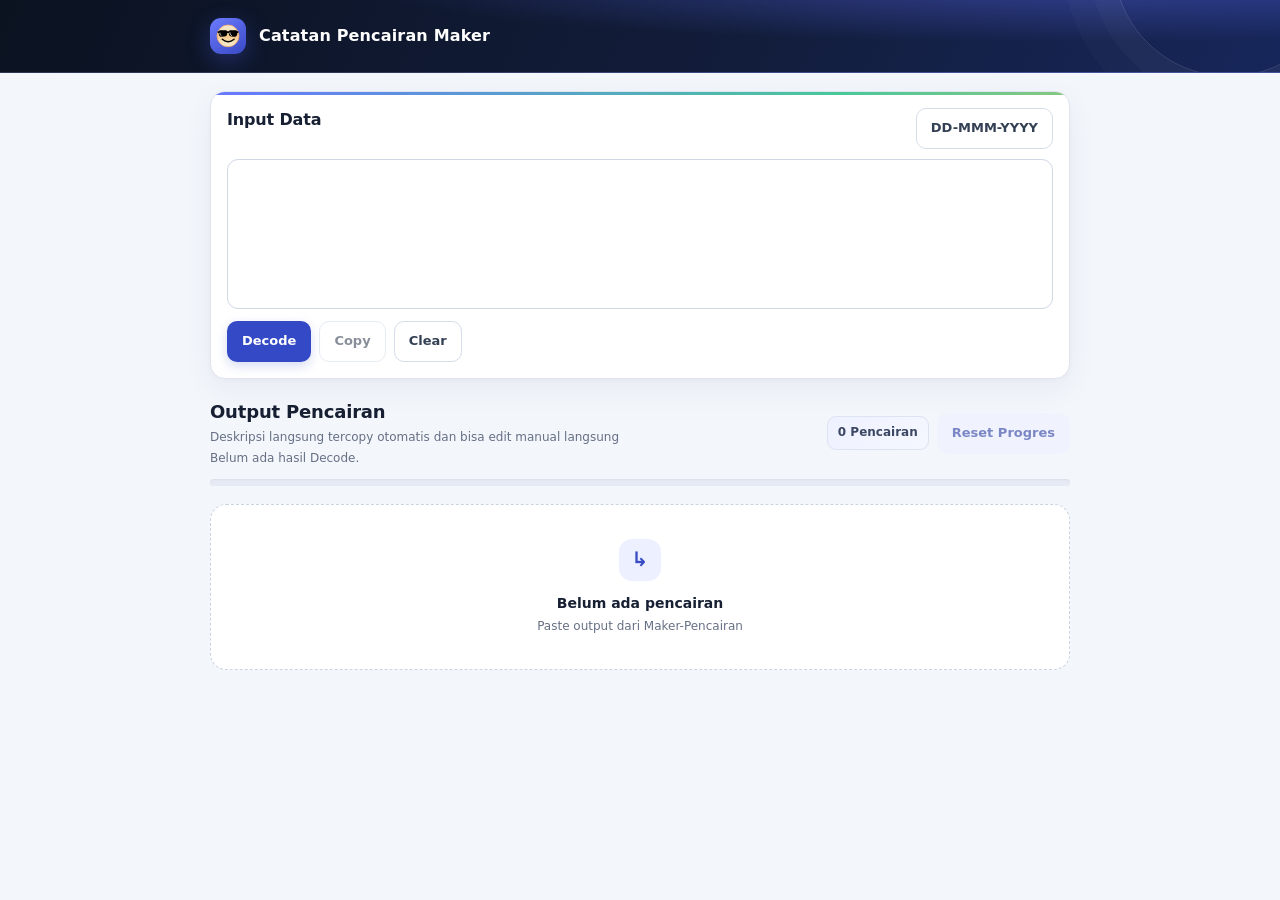
<file: index.html>
<!doctype html>
<html lang="id">
<head>
  <meta charset="UTF-8">
  <meta name="viewport" content="width=device-width, initial-scale=1.0">
  <meta name="theme-color" content="#0b1220">
  <link rel="icon" type="image/svg+xml" href="./fav.svg">
  <link rel="icon" type="image/png" href="./fav.png" sizes="200x200">
  <link rel="apple-touch-icon" href="./fav.png">
  <title>Catatan Pencairan Maker</title>
  <style>
    :root {
      color-scheme: light;
      --page: #f3f6fb;
      --surface: #ffffff;
      --text: #172033;
      --muted: #667085;
      --line: #dfe5ef;
      --brand: #3449c5;
      --brand-dark: #26389f;
      --brand-soft: #eef1ff;
      --green: #137a4b;
      --green-soft: #e8f8ef;
      --amber: #9a5b05;
      --amber-soft: #fff5df;
      --red: #b42318;
      --red-soft: #fff0ef;
      --shadow: 0 12px 35px rgba(22, 34, 66, .07);
    }
    * { box-sizing: border-box; }
    body {
      margin: 0;
      background: var(--page);
      color: var(--text);
      font-family: Inter, ui-sans-serif, system-ui, -apple-system, BlinkMacSystemFont, "Segoe UI", sans-serif;
      line-height: 1.45;
    }
    button, textarea, input { font: inherit; }
    button { cursor: pointer; }
    button:disabled, input:disabled, textarea:disabled { cursor: not-allowed; opacity: .58; }
    .topbar {
      background: #0b1220;
      color: #fff;
      padding: 18px 22px;
      border-bottom: 1px solid #25314a;
    }
    .topbar-inner, main { width: min(100% - 28px, 860px); margin: 0 auto; }
    .brand { display:flex; align-items:center; gap:12px; font-weight:800; letter-spacing:.01em; }
    .brand-mark {
      display:grid; place-items:center; width:36px; height:36px; flex:0 0 36px; overflow:hidden; border-radius:11px;
      color:#fff; background:#485bdd; font-size:17px;
    }
    .brand-mark img { display:block; width:34px; height:34px; object-fit:contain; }
    .brand small { display:block; color:#aeb9d0; font-size:12px; font-weight:500; letter-spacing:.03em; margin-top:1px; }
    main { padding: 18px 0 36px; }
    .panel {
      background:var(--surface); border:1px solid var(--line); border-radius:18px;
      padding:20px; box-shadow:var(--shadow); margin-bottom:20px;
    }
    .panel-heading { display:flex; align-items:flex-start; justify-content:space-between; gap:12px; margin-bottom:13px; }
    h2 { margin:0; font-size:16px; letter-spacing:-.01em; }
    .subcopy { margin:4px 0 0; color:var(--muted); font-size:12px; }
    .local-pill {
      flex:0 0 auto; display:inline-flex; align-items:center; gap:6px; background:#f0f3f8;
      border:1px solid #e0e5ed; padding:6px 9px; border-radius:999px; color:#566176;
      font-size:11px; font-weight:750;
    }
    .local-pill:before { content:""; width:7px; height:7px; border-radius:50%; background:#718096; }
    textarea, input[type="text"] {
      display:block; width:100%; border:1px solid #cfd7e5; border-radius:11px; background:#fff;
      color:var(--text); padding:12px 13px; outline:none; transition:border-color .15s, box-shadow .15s;
    }
    textarea:focus, input[type="text"]:focus { border-color:#6c7bea; box-shadow:0 0 0 3px rgba(72,91,221,.13); }
    #sourceInput { min-height:184px; resize:vertical; font: 12px/1.65 ui-monospace, SFMono-Regular, Menlo, Consolas, monospace; }
    .input-tools { display:flex; align-items:center; justify-content:space-between; gap:12px; flex-wrap:wrap; margin-top:12px; }
    .button-row { display:flex; gap:8px; flex-wrap:wrap; }
    .btn {
      display:inline-flex; align-items:center; justify-content:center; gap:7px; border-radius:10px;
      padding:10px 14px; border:1px solid transparent; font-size:13px; font-weight:800; transition:background .15s, border-color .15s;
    }
    .btn-primary { background:var(--brand); color:#fff; }
    .btn-primary:hover:not(:disabled) { background:var(--brand-dark); }
    .btn-secondary { background:#fff; border-color:#d5dcea; color:#344054; }
    .btn-secondary:hover:not(:disabled) { background:#f8faff; border-color:#aeb8cc; }
    .btn-quiet { background:var(--brand-soft); color:var(--brand-dark); }
    .tiny-note { color:var(--muted); font-size:11px; }
    .notice {
      display:flex; align-items:flex-start; gap:9px; padding:11px 12px; border-radius:11px;
      margin-top:13px; font-size:12px; border:1px solid transparent;
    }
    .notice.info { background:#f1f5ff; color:#3445a3; border-color:#dbe2ff; }
    .notice.warning { background:var(--amber-soft); color:#7a4a08; border-color:#f6dfaa; }
    .notice[hidden] { display:none; }
    .stats { display:flex; align-items:center; justify-content:space-between; gap:12px; flex-wrap:wrap; margin:24px 0 13px; }
    .stats h2 { font-size:18px; }
    .stats p { color:var(--muted); font-size:12px; margin:4px 0 0; }
    .stats-actions { display:flex; align-items:center; gap:8px; flex-wrap:wrap; }
    .counter { background:#e9edf6; color:#3c4863; border-radius:9px; padding:7px 10px; font-size:12px; font-weight:800; }
    .progress-shell { height:6px; border-radius:999px; background:#e4e9f2; overflow:hidden; margin-bottom:18px; }
    .progress-bar { height:100%; width:0; background:#21a366; transition:width .2s; }
    .cards { display:flex; flex-direction:column; gap:13px; }
    .payment-card {
      background:#fff; border:1px solid var(--line); border-radius:16px; padding:17px;
      box-shadow:0 4px 14px rgba(22,34,66,.035); transition:border-color .15s, background .15s, opacity .15s;
    }
    .payment-card.is-done { border-color:#166534; background:#14532d; color:#f0fdf4; }
    .payment-card.is-done .number { background:#166534; color:#f0fdf4; }
    .payment-card.is-done .card-context { color:#d1fae5; }
    .payment-card.is-done .field-label { color:#d1fae5; }
    .payment-card.is-done .completed-note { color:#bbf7d0; }
    .payment-card.is-done .completion-row { border-top-color:#2f6b45; }
    .payment-card.is-secondary-bank:not(.is-done) { border:2px solid #3b82f6; box-shadow:0 0 0 1px rgba(59,130,246,.14); }
    .payment-card.is-secondary-bank:not(.is-done):hover { border-color:#2563eb; }
    .card-top { display:flex; align-items:flex-start; gap:12px; }
    .number {
      display:grid; place-items:center; flex:0 0 39px; height:39px; border-radius:12px;
      background:#edf0ff; color:#3548b7; font-size:13px; font-weight:900;
    }
    .is-done .number { background:var(--green-soft); color:var(--green); }
    .card-head { flex:1; min-width:0; }
    .card-name-row { display:flex; align-items:center; gap:8px; flex-wrap:wrap; }
    .card-category { font-size:15px; font-weight:850; overflow-wrap:anywhere; }
    .kind-pill { font-size:10px; font-weight:850; letter-spacing:.04em; text-transform:uppercase; border-radius:6px; padding:4px 6px; background:#edf0f6; color:#4c5870; }
    .kind-pill.real { background:#fff1d5; color:#8b5200; }
    .card-context { color:var(--muted); font-size:12px; margin-top:4px; overflow-wrap:anywhere; }
    .status-dot { width:9px; height:9px; border-radius:50%; background:#dd9415; justify-self:end; flex:0 0 auto; box-shadow:0 0 0 3px #fff2d4; }
    .status-dot[aria-label="Pencairan Selesai"] { background:#1a985d; box-shadow:0 0 0 3px #dff7e8; }
    .fields { display:grid; grid-template-columns:minmax(0,1fr) minmax(190px,.42fr); gap:12px; margin-top:17px; }
    .field-label { display:block; font-size:11px; font-weight:850; color:#67728a; letter-spacing:.06em; text-transform:uppercase; margin-bottom:6px; }
    .description-input { min-height:76px; resize:vertical; font-size:13px; line-height:1.5; }
    .amount-input { font-size:20px !important; font-weight:850; letter-spacing:.01em; font-variant-numeric:tabular-nums; }
    .field-action { margin-top:7px; width:100%; }
    .btn-copy { border:1px solid #d8def1; color:#394ba9; background:#f7f8ff; }
    .btn-copy:hover:not(:disabled) { background:#edf0ff; border-color:#b7c2f5; }
    .completion-row { display:flex; align-items:center; justify-content:space-between; flex-wrap:wrap; gap:12px; border-top:1px solid #edf0f5; margin-top:15px; padding-top:13px; }
    .check-label { display:flex; align-items:center; gap:9px; cursor:pointer; font-size:12px; font-weight:800; }
    .check-label input { appearance:none; width:19px; height:19px; margin:0; border:1.5px solid #b7c1d2; border-radius:6px; background:#fff; display:grid; place-items:center; flex:0 0 auto; }
    .check-label input:checked { background:#168552; border-color:#168552; }
    .check-label input:checked:after { content:"✓"; color:#fff; font-size:13px; font-weight:900; line-height:1; }
    .completed-note { display:none; color:var(--green); font-size:11px; font-weight:750; }
    .is-done .completed-note { display:block; }
    .real-note { margin-top:13px; background:#fffaed; border:1px solid #f7e5b5; color:#85540c; padding:9px 10px; border-radius:9px; font-size:11px; }
    .empty-state { text-align:center; background:#fff; border:1px dashed #cad3e2; border-radius:16px; padding:34px 18px; }
    .empty-icon { width:42px; height:42px; display:grid; place-items:center; margin:0 auto 12px; border-radius:13px; background:#edf0ff; color:#394cc3; font-size:20px; font-weight:900; }
    .empty-state strong { display:block; font-size:14px; }
    .empty-state p { margin:5px auto 0; max-width:400px; font-size:12px; color:var(--muted); }
    .ignored-panel { margin-top:17px; padding:14px; border:1px solid #f0d79c; border-radius:13px; background:#fffaf0; }
    .ignored-panel h3 { margin:0 0 7px; font-size:12px; color:#89530a; }
    .ignored-panel ul { margin:0; padding-left:20px; color:#785e35; font:11px/1.7 ui-monospace, SFMono-Regular, Menlo, Consolas, monospace; overflow-wrap:anywhere; }
    footer { padding-top:28px; text-align:center; color:#7a8598; font-size:11px; }
    /* Compact click-to-copy layout. */
    .panel { padding:16px; border-radius:15px; }
    .panel-heading { margin-bottom:10px; }
    .payment-card { padding:11px; border-radius:12px; }
    .card-top { display:grid; grid-template-columns:32px minmax(0,1fr) auto; align-items:center; gap:9px; }
    .number { width:32px; height:32px; border-radius:9px; }
    .card-head { text-align:center; }
    .card-name-row { justify-content:center; }
    .card-category { font-size:13px; font-weight:900; text-transform:uppercase; letter-spacing:.025em; text-align:center; }
    .card-context { font-size:10px; margin-top:2px; text-align:center; }
    .card-account-context {
      display:flex; justify-content:center; align-items:center; flex-wrap:wrap; gap:7px;
      margin-top:4px; color:#475467; font-size:12px; font-weight:750;
      font-variant-numeric:tabular-nums; letter-spacing:.015em;
    }
    .card-bank {
      display:inline-flex; align-items:center; border:1px solid #dbe3f2;
      border-radius:6px; padding:2px 6px; background:#f4f6fb;
      color:#344054; font-size:10px; font-weight:850; letter-spacing:.04em;
    }
    .card-account-number { color:#3449c5; overflow-wrap:anywhere; }
    .kind-pill { display:none !important; }
    .fields { display:grid; grid-template-columns:repeat(4,minmax(0,1fr)); gap:8px; margin-top:10px; }
    .payment-card.is-virtual-account .fields { grid-template-columns:repeat(2,minmax(0,1fr)); }
    .field-group { min-width:0; }
    .field-label {
      display:flex; align-items:center; gap:4px; margin-bottom:4px;
      font-size:10px; font-weight:800; color:#67728a; letter-spacing:0;
      text-transform:none;
    }
    .description-count { margin-left:auto; flex:0 0 auto; color:#8a94a7; font-size:9px; font-weight:650; }
    .field-entry { min-width:0; position:relative; }
    .copy-tooltip {
      position:absolute; z-index:5; right:5px; top:-25px; padding:4px 7px;
      border-radius:6px; background:#168552; color:#fff; font-size:10px;
      font-weight:850; line-height:1.2; white-space:nowrap; pointer-events:none;
      visibility:hidden; opacity:0; transform:translateY(3px);
      box-shadow:0 3px 9px rgba(22,101,52,.18);
      transition:opacity .12s, transform .12s, visibility .12s;
    }
    .field-entry.show-copied .copy-tooltip {
      visibility:visible; opacity:1; transform:translateY(0);
    }
    .description-input, .amount-input {
      display:block; width:100%; min-width:0; height:36px; min-height:36px;
      border:1px solid #cfd7e5; border-radius:8px; background:#fff; color:var(--text);
      padding:8px 9px; font-size:11px; line-height:1.2; outline:none;
      transition:border-color .15s, box-shadow .15s, background-color .15s;
    }
    .description-input, .amount-input { cursor:text; }
    .amount-input { font-size:14px !important; font-weight:850; letter-spacing:0; font-variant-numeric:tabular-nums; }
    .description-input:focus, .amount-input:focus { border-color:#6c7bea; box-shadow:0 0 0 2px rgba(72,91,221,.12); }
    .description-input.copied-field, .amount-input.copied-field {
      border-color:#20a464; background:#f6fff9;
      box-shadow:0 0 0 2px rgba(32,164,100,.18), 0 0 12px rgba(32,164,100,.24);
    }
    #sourceInput { height:150px; min-height:150px; max-height:150px; resize:none; overflow:auto; }
    .completion-row { margin-top:9px; padding-top:8px; gap:8px; }
    .amount-entry { display:flex; align-items:center; gap:7px; }
    .amount-entry .amount-input { flex:1; width:0; }
    .copy-input-help { color:var(--muted); font-size:11px; margin-top:6px; }
    .stats { margin:18px 0 11px; }
    .cards { gap:10px; }

    /* Visual refresh: lively but still focused on fast data entry. */
    .topbar {
      position:relative; overflow:hidden;
      background:radial-gradient(ellipse at 82% -30%, rgba(96,111,255,.42), transparent 48%),
                 linear-gradient(115deg,#0b1220 0%,#121d3b 58%,#17265a 100%);
      border-bottom:1px solid rgba(164,178,255,.22);
    }
    .topbar:after {
      content:""; position:absolute; width:230px; height:230px; right:-65px; top:-155px;
      border:1px solid rgba(255,255,255,.14); border-radius:50%;
      box-shadow:0 0 0 24px rgba(255,255,255,.025),0 0 0 50px rgba(255,255,255,.02);
      pointer-events:none; animation:orbit-glow 10s ease-in-out infinite alternate;
    }
    .topbar-inner { position:relative; z-index:1; }
    .brand { gap:13px; }
    .brand-mark {
      background:linear-gradient(145deg,#6d7cff,#3948c4);
      box-shadow:0 7px 22px rgba(73,91,221,.34);
      animation:mark-float 4s ease-in-out infinite;
    }
    .brand-subtitle { color:#c1c9e3 !important; font-size:11px !important; margin-top:3px !important; }
    main { animation:page-enter .48s cubic-bezier(.2,.75,.25,1) both; }
    .panel {
      position:relative; overflow:hidden;
      box-shadow:0 10px 32px rgba(28,42,83,.055),0 2px 5px rgba(28,42,83,.025);
      transition:box-shadow .22s ease, transform .22s ease;
    }
    .panel:before {
      content:""; position:absolute; left:0; top:0; width:100%; height:3px;
      background:linear-gradient(90deg,#6877ff,#49c89a,#f6c45a,#6877ff);
      background-size:220% 100%; animation:gradient-drift 8s linear infinite;
    }
    .panel:focus-within { box-shadow:0 14px 38px rgba(52,73,197,.1),0 0 0 1px rgba(104,119,255,.12); }
    .btn { transition:transform .16s ease, box-shadow .16s ease, background .16s ease, border-color .16s ease; }
    .btn:hover:not(:disabled) { transform:translateY(-1px); }
    .btn-primary { box-shadow:0 4px 11px rgba(52,73,197,.2); }
    .btn-primary:hover:not(:disabled) { box-shadow:0 7px 16px rgba(52,73,197,.28); }
    .counter { border:1px solid #dce3f2; background:linear-gradient(135deg,#eef1ff,#f5f7ff); }
    .progress-shell { height:7px; background:#e6eaf4; box-shadow:inset 0 1px 2px rgba(16,24,40,.05); }
    .progress-bar {
      position:relative; border-radius:999px;
      background:linear-gradient(90deg,#1b9b64,#45d49a,#168552); background-size:200% 100%;
      box-shadow:0 0 12px rgba(33,163,102,.2);
      transition:width .42s cubic-bezier(.22,.75,.2,1); animation:progress-shimmer 3s linear infinite;
    }
    .payment-card {
      position:relative; overflow:hidden;
      box-shadow:0 4px 14px rgba(22,34,66,.035);
      transition:transform .2s ease, border-color .2s ease, background .2s ease, box-shadow .2s ease;
      animation:card-enter .42s cubic-bezier(.2,.75,.25,1) both;
      animation-delay:calc(min(var(--card-index, 0), 10) * 35ms);
    }
    .payment-card:hover { transform:translateY(-2px); box-shadow:0 9px 22px rgba(22,34,66,.09); }
    .payment-card.is-done { box-shadow:0 5px 18px rgba(20,83,45,.13); }
    .payment-card.is-latest-copy { border:3px solid #2563eb !important; box-shadow:0 0 0 2px rgba(37,99,235,.16),0 7px 20px rgba(37,99,235,.12); }
    .payment-card.is-latest-copy:hover { border-color:#1d4ed8 !important; }
    .payment-card.is-done:after {
      content:""; position:absolute; inset:0; border-radius:inherit; pointer-events:none;
      background:linear-gradient(115deg,transparent 20%,rgba(255,255,255,.055) 48%,transparent 72%);
      background-size:220% 100%; animation:done-glint 1.1s ease-out both;
    }
    .status-dot { transition:background .2s ease, box-shadow .2s ease, transform .2s ease; }
    .payment-card.is-done .status-dot { transform:scale(1.08); background:#86efac; box-shadow:0 0 0 4px rgba(134,239,172,.16); }
    .empty-icon { animation:icon-bob 3s ease-in-out infinite; }
    @keyframes page-enter { from { opacity:0; transform:translateY(8px); } to { opacity:1; transform:translateY(0); } }
    @keyframes card-enter { from { opacity:0; transform:translateY(9px) scale(.995); } to { opacity:1; transform:translateY(0) scale(1); } }
    @keyframes mark-float { 0%,100% { transform:translateY(0); } 50% { transform:translateY(-2px); } }
    @keyframes orbit-glow { from { transform:translate(0,0) rotate(0deg); } to { transform:translate(-14px,10px) rotate(18deg); } }
    @keyframes gradient-drift { to { background-position:220% 0; } }
    @keyframes progress-shimmer { to { background-position:200% 0; } }
    @keyframes done-glint { from { background-position:130% 0; } to { background-position:-130% 0; } }
    @keyframes icon-bob { 0%,100% { transform:translateY(0); } 50% { transform:translateY(-4px); } }
    @media (prefers-reduced-motion:reduce) {
      *, *:before, *:after { animation-duration:.01ms !important; animation-iteration-count:1 !important; scroll-behavior:auto !important; transition-duration:.01ms !important; }
    }

    @media (max-width:900px) { .fields { grid-template-columns:repeat(2,minmax(0,1fr)); } }
    @media (max-width:620px) {
      .topbar { padding:13px 0; }
      .topbar-inner, main { width:min(100% - 20px, 860px); }
      main { padding-top:14px; }
      .panel { padding:12px; border-radius:12px; }
      .fields { grid-template-columns:repeat(2,minmax(0,1fr)); }
      .card-top { grid-template-columns:28px minmax(0,1fr); }
      .number { width:28px; height:28px; }
      .status-dot { grid-column:2; justify-self:end; }
      .input-tools { align-items:stretch; }
      .button-row { width:100%; }
      .button-row .btn { flex:1; }
      .stats-actions { width:100%; justify-content:space-between; }
    }
  </style>
</head>
<body>
  <header class="topbar">
    <div class="topbar-inner">
      <div class="brand">
        <span class="brand-mark"><img src="./fav.svg" alt=""></span>
        <span>Catatan Pencairan Maker</span>
      </div>
    </div>
  </header>

  <main>
        <section class="panel" aria-labelledby="inputHeading">
      <div class="panel-heading"><h2 id="inputHeading">Input Data</h2><button class="btn btn-secondary" id="dateFormatBtn" type="button" aria-label="Ganti format tanggal" hidden>DD-MMM-YYYY</button></div>
      <textarea id="sourceInput" spellcheck="false"></textarea>
      <div class="input-tools">
        <div class="button-row">
          <button class="btn btn-primary" id="decodeBtn" type="button">Decode</button>
          <button class="btn btn-secondary" id="copyInputBtn" type="button" disabled>Copy</button>
          <button class="btn btn-secondary" id="clearBtn" type="button">Clear</button>
        </div>
      </div>
      <div class="notice info" id="decodeNotice" role="status" hidden></div>
      <div class="notice warning" id="pendingNotice" hidden>Ada perubahan input yang belum di-decode. Tekan Decode sebelum menyalin field transaksi.</div>
    </section>

    <section aria-labelledby="cardsHeading">
      <div class="stats">
        <div>
          <h2 id="cardsHeading">Output Pencairan</h2>
          <p class="subcopy">Deskripsi langsung tercopy otomatis dan bisa edit manual langsung</p>
          <p id="summaryText">Belum ada hasil Decode.</p>
        </div>
        <div class="stats-actions">
          <span class="counter" id="counterText">0 Pencairan</span>
          <button class="btn btn-quiet" id="resetChecksBtn" type="button" disabled>Reset Progres</button>
        </div>
      </div>
      <div class="progress-shell" aria-label="Progres eksekusi"><div class="progress-bar" id="progressBar"></div></div>
      <div class="cards" id="cards"></div>
      <div class="empty-state" id="emptyState">
        <div class="empty-icon">↳</div>
        <strong>Belum ada pencairan</strong>
        <p>Paste output dari Maker-Pencairan</p>
      </div>
      <div class="ignored-panel" id="ignoredPanel" hidden>
        <h3>Baris yang tidak dikenali sebagai transaksi</h3>
        <ul id="ignoredList"></ul>
      </div>
    </section>
  </main>

  <script>
    'use strict';

    const STORAGE_KEY = 'catatan-pencairan-gen-decoder-prototype-v1';
    const sourceInput = document.getElementById('sourceInput');
    const dateFormatBtn = document.getElementById('dateFormatBtn');
    const decodeBtn = document.getElementById('decodeBtn');
    const copyInputBtn = document.getElementById('copyInputBtn');
    const clearBtn = document.getElementById('clearBtn');
    const cardsEl = document.getElementById('cards');
    const emptyState = document.getElementById('emptyState');
    const summaryText = document.getElementById('summaryText');
    const counterText = document.getElementById('counterText');
    const progressBar = document.getElementById('progressBar');
    const resetChecksBtn = document.getElementById('resetChecksBtn');
    const decodeNotice = document.getElementById('decodeNotice');
    const pendingNotice = document.getElementById('pendingNotice');
    const ignoredPanel = document.getElementById('ignoredPanel');
    const ignoredList = document.getElementById('ignoredList');

    let decodedSource = '';
    let cards = [];
    let completedIds = new Set();
    let copiedFieldsByCard = {};
    let latestCopiedCardId = '';
    let copiedTooltipTimers = new WeakMap();
    let edits = {};
    let ignoredLines = [];
    let demoMode = false;
    let sourcePending = false;
    let useSpacedDateFormat = false;
    let decodedKitchen = '';

    function escapeHtml(value) {
      return String(value).replace(/[&<>"']/g, function (ch) {
        return ({ '&': '&amp;', '<': '&lt;', '>': '&gt;', '"': '&quot;', "'": '&#39;' })[ch];
      });
    }

    function digitsOnly(value) {
      return String(value || '').replace(/\D/g, '');
    }

    function formatAmount(digits) {
      const value = digitsOnly(digits);
      return value ? value.replace(/\B(?=(\d{3})+(?!\d))/g, '.') : '';
    }

    const MAX_DESCRIPTION_LENGTH = 40;
    let descriptionOverflowWarnings = [];
    const PAYROLL_KINDS = [
      'Gaji Relawan',
      'Insentif PIC Sekolah',
      'Insentif Kader'
    ];

    const LOWERCASE_CONNECTORS = new Set([
      'dan', 'atau', 'di', 'ke', 'dari', 'untuk', 'dengan', 'yang',
      'serta', 'pada', 'dalam', 'oleh', 'karena', 'sebagai', 'hingga',
      'sampai', 'tentang', 'antara', 'agar', 'supaya'
    ]);

    function titleCaseIndonesian(value) {
      const words = String(value || '').trim().replace(/\s+/g, ' ').toLocaleLowerCase('id-ID').split(' ');
      return words.map(function (word, index) {
        if (!word) return word;
        return word.split('-').map(function (part, partIndex) {
          if (!part) return part;
          const match = part.match(/^([^\p{L}\p{N}]*)([\p{L}\p{N}]+)([^\p{L}\p{N}]*)$/u);
          if (!match) return part;
          const leading = match[1];
          const core = match[2];
          const trailing = match[3];
          if (index > 0 && partIndex === 0 && LOWERCASE_CONNECTORS.has(core)) return leading + core + trailing;
          return leading + core.charAt(0).toLocaleUpperCase('id-ID') + core.slice(1) + trailing;
        }).join('-');
      }).join(' ')
        .replace(/\bSppg\b/gi, 'SPPG')
        .replace(/\bPic\b/gi, 'PIC')
        .replace(/\bBri\b/gi, 'BRI')
        .replace(/\bBni\b/gi, 'BNI');
    }

    function normalizePayrollKind(kind) {
      const value = String(kind || '').trim().toLocaleLowerCase('id-ID').replace(/\s+/g, ' ');
      if (value === 'insentif pic posyandu') return 'Insentif Kader';
      if (value === 'insentif fasilitas sppg' || value === 'insentif sppg') return 'Insentif SPPG';
      return PAYROLL_KINDS.find(function (item) {
        return item.toLocaleLowerCase('id-ID') === value;
      }) || titleCaseIndonesian(kind);
    }

    function joinNatural(items) {
      const values = items.filter(Boolean);
      if (values.length <= 1) return values[0] || '';
      if (values.length === 2) return values[0] + ' dan ' + values[1];
      return values.slice(0, -1).join(', ') + ', dan ' + values[values.length - 1];
    }

    // Maker emits two products with "dan" and three or more with ", dan".
    function parseNaturalProductList(text) {
      const source = String(text || '').trim();
      if (!source) return [];
      const commaParts = source.split(',').map(function (item) { return item.trim(); }).filter(Boolean);
      if (commaParts.length > 1) {
        commaParts[commaParts.length - 1] = commaParts[commaParts.length - 1].replace(/^dan\s+/i, '').trim();
        return commaParts.filter(Boolean);
      }
      const twoItems = source.match(/^(.+?)\s+dan\s+(.+)$/i);
      return twoItems ? [twoItems[1].trim(), twoItems[2].trim()] : [source];
    }

    function formatOutputDate(date) {
      const value = String(date || '').trim();
      const match = value.match(/^(\d{2})[- ](Jan|Feb|Mar|Apr|Mei|Jun|Jul|Agu|Sep|Okt|Nov|Des)[- ](\d{4})$/i);
      if (!match) return value;
      return useSpacedDateFormat
        ? match[1] + ' ' + match[2] + ' ' + match[3]
        : match[1] + '-' + match[2] + '-' + match[3];
    }

    function formatDateInText(text) {
      return String(text || '').replace(/\b(\d{2})[- ](Jan|Feb|Mar|Apr|Mei|Jun|Jul|Agu|Sep|Okt|Nov|Des)[- ](\d{4})\b/gi, function (_match, day, month, year) {
        return useSpacedDateFormat ? day + ' ' + month + ' ' + year : day + '-' + month + '-' + year;
      });
    }

    function splitTextAtLimit(text, limit) {
      const words = String(text || '').trim().split(/\s+/).filter(Boolean);
      const chunks = [];
      let current = '';

      words.forEach(function (word) {
        const candidate = current ? current + ' ' + word : word;
        if (candidate.length <= limit) {
          current = candidate;
          return;
        }
        if (current) chunks.push(current);
        // A word is never cut in half. An unusually long single word is
        // retained intact and reported by distributeDescriptionFields().
        current = word;
      });

      if (current) chunks.push(current);
      return chunks;
    }

    function distributeDescriptionFields(segments) {
      const fields = ['', '', ''];
      let fieldIndex = 0;
      let overflow = false;

      (segments || []).forEach(function (rawSegment, segmentIndex) {
        const segment = String(rawSegment || '').trim();
        if (!segment) return;

        const chunks = splitTextAtLimit(segment, MAX_DESCRIPTION_LENGTH);
        chunks.forEach(function (chunk, chunkIndex) {
          if (fieldIndex >= fields.length) {
            overflow = true;
            return;
          }

          const separator = fields[fieldIndex]
            ? (chunkIndex === 0 ? ', ' : ' ')
            : '';
          const candidate = fields[fieldIndex] + separator + chunk;

          if (candidate.length <= MAX_DESCRIPTION_LENGTH) {
            fields[fieldIndex] = candidate;
          } else {
            fieldIndex += 1;
            if (fieldIndex >= fields.length) {
              overflow = true;
              return;
            }
            fields[fieldIndex] = chunk;
          }

          if (chunk.length > MAX_DESCRIPTION_LENGTH) overflow = true;
        });
      });

      if (overflow) {
        descriptionOverflowWarnings.push('Ada deskripsi yang melebihi kapasitas 3 field (maksimal 120 karakter) atau mengandung satu kata lebih dari 40 karakter. Periksa sumber transaksi.');
      }
      return fields;
    }

    function hasUsableDate(date) {
      return Boolean(date && date !== 'Tanggal tidak terdeteksi');
    }

    function buildDescriptionFields(label, date) {
      const cleanLabel = String(label || '').trim();
      const dateText = hasUsableDate(date) ? formatOutputDate(date) : '';
      return distributeDescriptionFields(dateText ? [cleanLabel, dateText] : [cleanLabel]);
    }

    function buildProductDescriptionFields(products, date) {
      const items = (products || []).map(function (product) {
        return String(product || '').trim();
      }).filter(Boolean);
      const label = items.length ? 'Pembayaran ' + joinNatural(items) : 'Pembayaran Bahan Baku';
      const dateText = hasUsableDate(date) ? formatOutputDate(date) : '';
      return distributeDescriptionFields(dateText ? [label, dateText] : [label]);
    }

    function buildCombinedDescriptionFields(items, date) {
      const values = (items || []).map(function (item) {
        return String(item || '').trim();
      }).filter(Boolean);
      const segments = values.map(function (item, index) {
        return index === 0 ? 'Pembayaran ' + item : item;
      });
      const dateText = hasUsableDate(date) ? 'Periode ' + formatOutputDate(date) : '';
      return distributeDescriptionFields(dateText ? segments.concat(dateText) : segments);
    }

    function buildPayrollDescriptionFields(label, date) {
      const dateText = hasUsableDate(date) ? 'Periode ' + formatOutputDate(date) : '';
      return distributeDescriptionFields(dateText ? [label, dateText] : [label]);
    }

    function extractOtherDescription(rawDescription) {
      let value = rawDescription.replace(/^Lain-lain\s*:\s*/i, '').trim();
      value = value.replace(/\s-\s[A-Z][A-Z0-9 ]*\s\/\s[^\s]+$/i, '').trim();
      const ownerSeparator = value.lastIndexOf(' - ');
      if (ownerSeparator >= 0) value = value.slice(0, ownerSeparator).trim();
      return value || 'Lain-lain';
    }

    function parseTargetAccount(rawDescription, kitchen) {
      const source = String(rawDescription || '').trim();
      if (/^_OPS Real_$/i.test(source)) return 'Realisasi Ops Harian';

      // RAB rows may include product text after the destination account.
      const firstSegment = source.split(' · ')[0].trim();
      const colonIndex = firstSegment.indexOf(':');
      if (colonIndex < 0) return '';

      const prefix = firstSegment.slice(0, colonIndex).trim();
      const targetText = firstSegment.slice(colonIndex + 1).trim();
      const match = targetText.match(/^(.*?)\s-\s([A-Z][A-Z0-9 ]*)\s\/\s([^\s]+)$/i);
      if (!match) return targetText;

      let ownerName = match[1].trim();
      const bank = match[2].trim().toUpperCase();
      const accountNumber = match[3].trim();

      // GAS details use "account name / item notes - BANK / account".
      // Keep only the account name as the destination title.
      if (/^GAS$/i.test(prefix)) {
        const detailsSeparator = ownerName.indexOf(' / ');
        if (detailsSeparator >= 0) ownerName = ownerName.slice(0, detailsSeparator).trim();
      }

      // Lain-lain rows are "need - account owner - BANK / account".
      if (/^Lain-lain$/i.test(prefix)) {
        const ownerSegments = ownerName.split(/\s-\s/).filter(Boolean);
        ownerName = ownerSegments.length > 1 ? ownerSegments[ownerSegments.length - 1].trim() : ownerName;
      }

      // Supplier output from Maker may be "Business Name (Owner Name)".
      // Only reinterpret the final parentheses for supplier-backed RAB/GAS rows.
      if (/^(?:RAB|GAS)$/i.test(prefix)) {
        const supplierLabel = ownerName.match(/^(.*?)\s+\(([^()]*)\)$/);
        if (supplierLabel && supplierLabel[1].trim() && supplierLabel[2].trim()) {
          const businessName = supplierLabel[1].trim();
          const supplierOwner = supplierLabel[2].trim();
          const normalizedBank = normalizeBankName(bank);
          const normalizedBusinessName = businessName.replace(/\s+/g, ' ').trim().toLocaleLowerCase('id-ID');
          // These suppliers must remain identified by their business names, not the owner.
          if (normalizedBusinessName === 'cv kramat' || normalizedBusinessName === 'koperasi arutala') {
            return businessName + ' - ' + normalizedBank + ' / ' + accountNumber;
          }

          const kitchenName = String(kitchen || '').trim().toLocaleLowerCase('id-ID');
          const bniOwnerOnlyKitchens = [
            'cipetir', 'cisepat', 'kertajadi', 'cikondang',
            'cimanggu', 'warungbitung', 'cibaregbeg', 'campakamulya'
          ];
          // For the specified kitchens, BNI output uses the owner's name only.
          // Other banks retain the supplier/business name in the output.
          if (normalizedBank === 'BNI' && bniOwnerOnlyKitchens.includes(kitchenName)) {
            return supplierOwner + ' - ' + normalizedBank + ' / ' + accountNumber;
          }
          return supplierOwner + ' - ' + businessName + ' - ' + normalizedBank + ' / ' + accountNumber;
        }
      }

      return ownerName ? ownerName + ' - ' + bank + ' / ' + accountNumber : '';
    }

    function normalizeBankName(value) {
      const rawBank = String(value || '').trim().toUpperCase().replace(/\s+/g, ' ');
      if (/^(?:BRI|BANK RAKYAT INDONESIA)$/.test(rawBank)) return 'BRI';
      if (/^(?:BNI|BANK NEGARA INDONESIA)$/.test(rawBank)) return 'BNI';
      return rawBank.replace(/^BANK\s+/, '');
    }

    function extractBankAccountParts(rawDescription) {
      const firstSegment = String(rawDescription || '').split(' · ')[0].trim();
      const colonIndex = firstSegment.indexOf(':');
      const targetText = colonIndex >= 0
        ? firstSegment.slice(colonIndex + 1).trim()
        : firstSegment;
      const match = targetText.match(/^(?:.*\s-\s)?([A-Z][A-Z0-9 ]*)\s*\/\s*([^\s]+)$/i);
      if (!match) return null;
      return {
        bank: normalizeBankName(match[1]),
        accountNumber: match[2].trim()
      };
    }

    function extractBankName(rawDescription) {
      const account = extractBankAccountParts(rawDescription);
      return account ? account.bank : '';
    }

    // Keep destination identifiers as strings so leading zeroes are preserved.
    function extractAccountNumber(rawDescription) {
      const account = extractBankAccountParts(rawDescription);
      return account ? account.accountNumber : '';
    }

    function getPrimaryBank(kitchen) {
      const name = String(kitchen || '').trim().toLocaleLowerCase('id-ID');
      if (name === 'cihaur' || name === 'sukaraja') return 'BRI';
      if ([
        'cikondang', 'cipetir', 'kertajadi', 'cisepat', 'campakamulya',
        'cibaregbeg', 'cimanggu', 'sukaraharja', 'warungbitung'
      ].includes(name)) return 'BNI';
      return '';
    }

    function hasConvertibleDate(cardsToCheck) {
      const datePattern = /^\d{2}[- ](?:Jan|Feb|Mar|Apr|Mei|Jun|Jul|Agu|Sep|Okt|Nov|Des)[- ]\d{4}$/i;
      return (cardsToCheck || []).some(function (card) {
        return datePattern.test(String(card.date || '').trim()) ||
          (card.descriptions || []).some(function (description) {
            return /\b\d{2}[- ](?:Jan|Feb|Mar|Apr|Mei|Jun|Jul|Agu|Sep|Okt|Nov|Des)[- ]\d{4}\b/i.test(String(description || ''));
          });
      });
    }

    function getFirstRowKitchen(source) {
      const firstLine = String(source || '').split(/\r?\n/).find(function (line) {
        return line.trim() !== '';
      });
      if (!firstLine || firstLine.includes(' · ')) return '';
      const headerMatch = firstLine.trim().match(/^(.*),\s*(\d{2}[- ](?:Jan|Feb|Mar|Apr|Mei|Jun|Jul|Agu|Sep|Okt|Nov|Des)[- ]\d{4})(?:\s*\(\d+\))?$/i);
      return headerMatch ? headerMatch[1].trim() : '';
    }

    function extractGasProducts(rawDescription) {
      const firstSegment = String(rawDescription || '').split(' · ')[0].trim();
      const colonIndex = firstSegment.indexOf(':');
      if (colonIndex < 0 || !/^GAS$/i.test(firstSegment.slice(0, colonIndex).trim())) return [];

      const targetText = firstSegment.slice(colonIndex + 1).trim();
      const match = targetText.match(/^(.*?)\s-\s([A-Z][A-Z0-9 ]*)\s\/\s([^\s]+)$/i);
      if (!match) return [];

      // Maker GAS detail uses "account owner / gas description - BANK / account".
      const detailsSeparator = match[1].indexOf(' / ');
      if (detailsSeparator < 0) return [];

      return match[1].slice(detailsSeparator + 3)
        .split(',')
        .map(function (item) {
          const detail = item.trim();
          // Maker's fixed GAS row emits either "Gas 12kg (N tabung)"
          // or "Gas 50kg (N tabung)". Normalize spacing/case so both
          // sizes become a consistent description in the generated payment fields.
          const cylinder = detail.match(/^Gas\s+(12|50)\s*kg\s*\((\d+)\s*(?:tabung|tbg)\)$/i);
          if (cylinder) return 'Gas ' + cylinder[1] + 'kg (' + cylinder[2] + ' tbg)';
          return detail.replace(/\btabung\b/gi, 'tbg');
        })
        .filter(Boolean);
    }

    function buildGasDescriptionFields(products, date) {
      const items = (products || []).map(function (item) { return String(item || '').trim(); }).filter(Boolean);
      let label = 'Pembayaran Ops Harian Gas';

      // Avoid repeating the word "Gas" when the Maker detail already starts with it.
      if (items.length && /^Gas(?:\s|$)/i.test(items[0])) {
        const gasDetail = items.shift().replace(/^Gas\b/i, '').trim();
        if (gasDetail) label += ' ' + gasDetail;
      }

      const dateText = hasUsableDate(date) ? formatOutputDate(date) : '';
      return distributeDescriptionFields([label].concat(items, dateText ? [dateText] : []));
    }

    // OPS HARIAN notes are free-form descriptions, so normalize only this category.
    // Keep the note readable in sentence case while preserving common terms/brands.
    function formatGasOpsHarianDetail(value) {
      const detail = String(value || '').trim().replace(/\s+/g, ' ');
      const sized = detail.match(/^Gas\s+(12|50)\s*kg\s*\((\d+)\s*(?:tabung|tbg)\)$/i);
      if (sized) return 'Gas ' + sized[1] + 'kg (' + sized[2] + ' tabung)';

      const countOnly = detail.match(/^Gas\s*,?\s*(\d+)\s*(?:tabung|tbg)$/i);
      if (countOnly) return 'Gas (' + countOnly[1] + ' tabung)';
      return '';
    }

    // Keep the cylinder size/count together in the next description field when
    // the full OPS HARIAN label would exceed the 40-character field limit.
    function buildOpsHarianGasDescriptionFields(detail, date) {
      const normalized = String(detail || '').replace(/\s+/g, ' ').trim();
      const sized = normalized.match(/^Gas\s+((?:12|50)\s*kg)\s*\((\d+)\s*(?:tabung|tbg)\)(?:\s*,?\s*(.*))?$/i);
      const countOnly = normalized.match(/^Gas\s*\((\d+)\s*(?:tabung|tbg)\)(?:\s*,?\s*(.*))?$/i);
      const dateText = hasUsableDate(date) ? formatOutputDate(date) : '';

      if (sized || countOnly) {
        const sizeText = sized ? sized[1].replace(/\s+/g, '') + ' ' : '';
        const quantityText = (sized || countOnly)[2] + ' tabung';
        const gasDetail = 'Gas ' + sizeText + '(' + quantityText + ')';
        const trailingDetail = String((sized || countOnly)[3] || '').trim().replace(/^,\s*/, '');
        const detailParts = trailingDetail
          ? trailingDetail.split(/\s*,\s*/).map(function (part) { return part.trim(); }).filter(Boolean)
          : [];
        if (dateText) detailParts.push(dateText);

        // Keep the gas size + "(N tabung)" together in Description 2.
        // Then fill the remaining 40-character space with following details;
        // anything that does not fit continues in Description 3.
        let secondField = gasDetail;
        let thirdField = '';
        let overflow = false;

        detailParts.forEach(function (part) {
          const candidateSecond = secondField ? secondField + ', ' + part : part;
          if (!thirdField && candidateSecond.length <= MAX_DESCRIPTION_LENGTH) {
            secondField = candidateSecond;
            return;
          }

          const candidateThird = thirdField ? thirdField + ', ' + part : part;
          if (candidateThird.length <= MAX_DESCRIPTION_LENGTH) {
            thirdField = candidateThird;
            return;
          }

          const remaining = MAX_DESCRIPTION_LENGTH - (thirdField ? thirdField.length + 2 : 0);
          if (remaining > 0) {
            const words = splitTextAtLimit(part, remaining);
            if (words.length) {
              thirdField = thirdField ? thirdField + ', ' + words[0] : words[0];
            }
          }
          overflow = true;
        });

        if (overflow) {
          descriptionOverflowWarnings.push('Catatan tambahan GAS melebihi kapasitas Deskripsi 3 (maksimal 40 karakter). Periksa sumber transaksi.');
        }

        return ['Pembayaran Ops Harian', secondField, thirdField];
      }

      return buildDescriptionFields('Pembayaran Ops Harian ' + normalized, date);
    }

    function formatOpsHarianDetail(value) {
      const normalized = String(value || '')
        .replace(/\s*,\s*/g, ', ')
        .replace(/\s+/g, ' ')
        .trim();
      if (!normalized) return '';

      const sentenceCase = normalized.toLocaleLowerCase('id-ID');
      return (sentenceCase.charAt(0).toLocaleUpperCase('id-ID') + sentenceCase.slice(1))
        .replace(/\bAPD\b/gi, 'APD')
        .replace(/\bAA\b/gi, 'AA')
        .replace(/\bAqua\b/gi, 'Aqua');
    }

    function extractOpsHarianNote(rawDescription) {
      const source = String(rawDescription || '').trim();
      const colonIndex = source.indexOf(':');
      if (colonIndex < 0) return '';

      const parts = source.slice(colonIndex + 1).split(' · ').map(function (part) {
        return part.trim();
      });
      const accountSegment = parts.shift() || '';
      if (!extractBankAccountParts('OPS HARIAN : ' + accountSegment)) return '';
      return parts.filter(Boolean).join(' · ');
    }

    function describeTransaction(rawDescription, kitchen, date) {
      const source = String(rawDescription || '').trim();
      const targetAccount = parseTargetAccount(source, kitchen);

      if (/^_OPS Real_$/i.test(source)) {
        const label = 'Realisasi Ops Harian';
        return {
          category: label,
          title: targetAccount || label,
          isReal: true,
          descriptions: buildDescriptionFields(label, date)
        };
      }

      if (/^RAB(?:\s+B3)?\s*:/i.test(source)) {
        const isB3 = /^RAB\s+B3\s*:/i.test(source);
        const segments = source.split(' · ');
        // parseOutput removes the final " · nominal" before this function runs,
        // so every segment after the destination account belongs to product details.
        const productText = segments.length > 1 ? segments.slice(1).join(' · ').trim() : '';
        const products = parseNaturalProductList(productText);
        const baseLabel = products.length
          ? 'Pembayaran ' + joinNatural(products)
          : 'Pembayaran Bahan Baku';
        const label = isB3 ? 'Pembayaran B3 ' + (products.length ? joinNatural(products) : 'Bahan Baku') : baseLabel;
        return {
          category: label,
          title: (isB3 ? 'B3 · ' : '') + (targetAccount || label),
          isB3: isB3,
          isReal: false,
          descriptions: products.length ? buildProductDescriptionFields(products, date) : buildDescriptionFields(label, date)
        };
      }

      if (/^GAS\s*:/i.test(source)) {
        const label = 'Pembayaran Gas';
        const gasProducts = extractGasProducts(source);
        return {
          category: label,
          title: targetAccount || label,
          isReal: false,
          descriptions: gasProducts.length ? buildGasDescriptionFields(gasProducts, date) : buildDescriptionFields(label, date)
        };
      }

      if (/^OPS HARIAN\s*:/i.test(source)) {
        // Supports both named recipients and ownerless Virtual Account destinations.
        const note = extractOpsHarianNote(source);
        const isVirtualAccount = /(?:^|[ ·])VA(?:$|[ ·])/i.test(source);
        const isArutalaNeutral = /^Koperasi Arutala\s-\sBNI\s\/\s1985322260$/i.test(targetAccount);
        const cleanNote = note
          .split(' · ')
          .map(function (part) { return part.trim(); })
          .filter(function (part) { return part && !/^VA$/i.test(part); })
          .join(' · ')
          .replace(/^Pembayaran\s+/i, '')
          .replace(/^Ops\s+Harian\b[\s,:-]*/i, '')
          .trim();
        const isGasNote = /^Gas(?:\s|$)/i.test(cleanNote);
        const descriptionDetail = isGasNote
          ? cleanNote
          : formatGasOpsHarianDetail(cleanNote) || formatOpsHarianDetail(cleanNote);
        const descriptionLabel = descriptionDetail
          ? 'Pembayaran Ops Harian ' + descriptionDetail
          : 'Pembayaran Ops Harian';
        const descriptions = !isVirtualAccount && isGasNote
          ? buildOpsHarianGasDescriptionFields(cleanNote, date)
          : buildDescriptionFields(descriptionLabel, date);
        return {
          category: isVirtualAccount ? 'Virtual Account' : 'OPS HARIAN',
          title: isVirtualAccount ? 'Virtual Account' : targetAccount || 'OPS HARIAN',
          isNeutral: isArutalaNeutral && !isVirtualAccount,
          isReal: false,
          descriptions: descriptions
        };
      }

      // Normalize legacy and current SPPG incentive labels to the payment wording.
      // Match both plain "Insentif SPPG" and colon-prefixed source variants.
      if (/^(?:Sewa SPPG|Insentif Fasilitas SPPG|Insentif SPPG)\s*(?::|$)/i.test(source)) {
        const label = 'Pembayaran Insentif SPPG';
        return {
          category: label,
          title: targetAccount || label,
          isReal: false,
          descriptions: buildPayrollDescriptionFields(label, date)
        };
      }

      if (/^Lain-lain\s*:/i.test(source)) {
        const isArutalaNeutral = /^Koperasi Arutala\s-\sBNI\s\/\s1985322260$/i.test(targetAccount);
        if (isArutalaNeutral) {
          return {
            category: 'OPS HARIAN',
            title: targetAccount || 'OPS HARIAN',
            isNeutral: true,
            isReal: false,
            descriptions: buildDescriptionFields('Pembayaran ' + titleCaseIndonesian(extractOtherDescription(source)), date)
          };
        }
        const detail = titleCaseIndonesian(extractOtherDescription(source));
        const label = /^pembayaran\b/i.test(detail) ? detail : 'Pembayaran ' + detail;
        return { category: label, title: targetAccount || label, isReal: false, descriptions: buildDescriptionFields(label, date) };
      }

      const colonIndex = source.indexOf(':');
      const prefix = colonIndex >= 0 ? source.slice(0, colonIndex).trim() : '';
      const listedPrefixKinds = new Set(
        prefix.split(/\s*,\s*/).filter(Boolean).map(function (kind) {
          return normalizePayrollKind(kind).toLocaleLowerCase('id-ID');
        })
      );
      const kinds = PAYROLL_KINDS.filter(function (kind) {
        return listedPrefixKinds.has(kind.toLocaleLowerCase('id-ID'));
      });

      if (kinds.length > 1) {
        const label = joinNatural(kinds);
        return {
          category: label,
          title: targetAccount || label,
          isReal: false,
          descriptions: buildCombinedDescriptionFields(kinds, date)
        };
      }

      if (kinds.length === 1) {
        const label = kinds[0];
        const usesPaymentPrefix = ['Gaji Relawan', 'Insentif PIC Sekolah', 'Insentif Kader'].includes(label);
        const descriptionLabel = usesPaymentPrefix ? 'Pembayaran ' + label : label;
        return {
          category: descriptionLabel,
          title: targetAccount || descriptionLabel,
          isReal: false,
          descriptions: buildPayrollDescriptionFields(descriptionLabel, date)
        };
      }

      const fallbackDetail = titleCaseIndonesian(prefix || 'Pembayaran');
      const fallbackLabel = /^pembayaran\b/i.test(fallbackDetail)
        ? fallbackDetail
        : 'Pembayaran ' + fallbackDetail;
      return {
        category: fallbackLabel,
        title: targetAccount || fallbackLabel,
        isReal: false,
        descriptions: buildDescriptionFields(fallbackLabel, date)
      };
    }

    function parseOutput(source) {
      const lines = source.split(/\r?\n/);
      const parsedCards = [];
      const skipped = [];
      let kitchen = 'Dapur tidak terdeteksi';
      let date = 'Tanggal tidak terdeteksi';

      lines.forEach(function (rawLine, index) {
        const line = rawLine.trim();
        if (!line) return;

        const headerMatch = line.match(/^(.*),\s*(\d{2}[- ](?:Jan|Feb|Mar|Apr|Mei|Jun|Jul|Agu|Sep|Okt|Nov|Des)[- ]\d{4})(?:\s*\(\d+\))?$/i);
        if (headerMatch && !line.includes(' · ')) {
          kitchen = headerMatch[1].trim() || kitchen;
          date = headerMatch[2];
          return;
        }

        const separatorIndex = line.lastIndexOf(' · ');
        if (separatorIndex < 0) {
          skipped.push({ lineNo: index + 1, text: line, reason: 'Tidak ditemukan pemisah nominal “ · ”.' });
          return;
        }

        const rawDescription = line.slice(0, separatorIndex).trim();

        // OPS Real is a realization note, not a payment to record in Catatan Pencairan.
        // Skip silently: no card and no "ignored line" warning.
        if (/^_?OPS(?:\s*\/\s*|\s+)Real_?$/i.test(rawDescription)) return;
        // Sewa Kendaraan has been retired; ignore legacy lines without generating cards.
        if (/^SEWA KENDARAAN\b/i.test(rawDescription)) return;

        const amountText = line.slice(separatorIndex + 3).trim();
        if (!rawDescription || !/^\d[\d.,\s]*$/.test(amountText)) {
          skipped.push({ lineNo: index + 1, text: line, reason: 'Deskripsi atau format nominal tidak dikenali.' });
          return;
        }

        const amount = digitsOnly(amountText);
        if (!amount) {
          skipped.push({ lineNo: index + 1, text: line, reason: 'Nominal kosong.' });
          return;
        }

        const isVirtualAccount = /(?:^|[ ·])VA(?:$|[ ·])/i.test(rawDescription);
        const details = describeTransaction(rawDescription, kitchen, date);
        const cardId = 'line-' + (index + 1);
        const edit = edits[cardId] || {};
        const descriptions = isVirtualAccount
          ? ['', '', '']
          : Array.isArray(edit.descriptions)
            ? [edit.descriptions[0] || '', edit.descriptions[1] || '', edit.descriptions[2] || '']
            : details.descriptions.slice(0, 3);

        const bank = extractBankName(rawDescription);
        const parsedAccountNumber = extractAccountNumber(rawDescription);
        const accountNumber = Object.prototype.hasOwnProperty.call(edit, 'accountNumber')
          ? String(edit.accountNumber || '')
          : parsedAccountNumber;
        const primaryBank = getPrimaryBank(kitchen);
        parsedCards.push({
          id: cardId,
          sourceLineNo: index + 1,
          kitchen: kitchen,
          date: date,
          category: details.category,
          title: isVirtualAccount ? 'Virtual Account' : (details.title || details.category),
          bank: bank,
          accountNumber: accountNumber,
          isSecondaryBank: Boolean(primaryBank && bank && bank !== primaryBank),
          isVirtualAccount: isVirtualAccount,
          isB3: Boolean(details.isB3),
          isNeutral: Boolean(details.isNeutral),
          isReal: details.isReal,
          descriptions: descriptions,
          amount: Object.prototype.hasOwnProperty.call(edit, 'amount') ? digitsOnly(edit.amount) : amount
        });
      });

      const primaryBank = getPrimaryBank(kitchen);
      parsedCards.sort(function (left, right) {
        const rank = function (card) {
          if (card.isVirtualAccount) return 1;
          if (!card.bank) return 3;
          return card.bank === primaryBank ? 0 : 2;
        };
        const rankDifference = rank(left) - rank(right);
        if (rankDifference !== 0) return rankDifference;

        // Keep all non-primary banks alphabetically grouped after the VA card.
        if (rank(left) === 2 && left.bank !== right.bank) {
          return left.bank.localeCompare(right.bank, 'id');
        }
        return left.sourceLineNo - right.sourceLineNo;
      });

      return { cards: parsedCards, ignored: skipped, kitchen: kitchen, descriptionWarnings: Array.from(new Set(descriptionOverflowWarnings)) };
    }

    function persistWorkspace() {
      try {
        localStorage.setItem(STORAGE_KEY, JSON.stringify({
          source: decodedSource,
          completedIds: Array.from(completedIds),
          copiedFieldsByCard: copiedFieldsByCard,
          edits: edits,
          demoMode: demoMode
        }));
      } catch (error) {
        setDecodeNotice('Browser tidak mengizinkan penyimpanan lokal. Data tetap bisa dipakai selama halaman ini terbuka.');
      }
    }

    const REQUIRED_FIELD_KEYS = ['amount', 'description-0', 'description-1', 'description-2'];

    function getCardFieldValue(card, fieldKey) {
      if (fieldKey === 'amount') return digitsOnly(card.amount);
      if (fieldKey === 'account-number') return String(card.accountNumber || '');
      const descriptionIndex = Number(String(fieldKey).replace('description-', ''));
      return String(card.descriptions[descriptionIndex] || '');
    }

    function getRequiredFieldKeys(card) {
      if (card.isVirtualAccount) return ['amount', 'account-number'];
      return REQUIRED_FIELD_KEYS.filter(function (fieldKey) {
        return getCardFieldValue(card, fieldKey).trim() !== '';
      });
    }

    function getCopiedFieldCount(card) {
      const copied = copiedFieldsByCard[card.id] || {};
      return getRequiredFieldKeys(card).filter(function (fieldKey) {
        return Object.prototype.hasOwnProperty.call(copied, fieldKey) &&
          copied[fieldKey] === getCardFieldValue(card, fieldKey);
      }).length;
    }

    function isCardComplete(card) {
      const requiredKeys = getRequiredFieldKeys(card);
      const copied = copiedFieldsByCard[card.id] || {};
      return requiredKeys.every(function (fieldKey) {
        return Object.prototype.hasOwnProperty.call(copied, fieldKey) &&
          copied[fieldKey] === getCardFieldValue(card, fieldKey);
      });
    }

    function refreshCardStatus(card, cardEl) {
      const copiedCount = getCopiedFieldCount(card);
      const done = isCardComplete(card);
      if (done) completedIds.add(card.id);
      else completedIds.delete(card.id);

      if (!cardEl) return;
      cardEl.classList.toggle('is-done', done);
      const status = cardEl.querySelector('.status-dot');
      if (status) {
        const label = done
          ? 'Pencairan Selesai'
          : copiedCount + '/' + getRequiredFieldKeys(card).length + ' field tersalin';
        status.setAttribute('aria-label', label);
        status.title = label;
      }
    }

    function updateProgress() {
      const total = cards.length;
      completedIds = new Set(cards.filter(isCardComplete).map(function (card) { return card.id; }));
      const done = completedIds.size;
      const copiedTotal = cards.reduce(function (sum, card) {
        return sum + getCopiedFieldCount(card);
      }, 0);
      counterText.textContent = total + ' Pencairan';
      summaryText.textContent = total
        ? done + ' dari ' + total + ' pencairan sudah selesai.'
        : 'Belum ada hasil Decode.';
      progressBar.style.width = total ? ((done / total) * 100) + '%' : '0%';
      resetChecksBtn.disabled = total === 0 || copiedTotal === 0 || sourcePending;
      emptyState.hidden = total > 0;
      ignoredPanel.hidden = ignoredLines.length === 0;
      ignoredList.innerHTML = ignoredLines.map(function (item) {
        return '<li>Baris ' + item.lineNo + ': ' + escapeHtml(item.text) + ' — ' + escapeHtml(item.reason) + '</li>';
      }).join('');
      pendingNotice.hidden = !sourcePending;
      cardsEl.querySelectorAll('input[data-role="description"], input[data-role="amount"], input[data-role="account-number"]').forEach(function (element) {
        element.disabled = sourcePending;
      });
      copyInputBtn.disabled = !decodedSource || sourcePending || cards.length === 0;
    }

    function renderCards() {
      cardsEl.innerHTML = cards.map(function (card, index) {
        const done = isCardComplete(card);
        const copiedCount = getCopiedFieldCount(card);
        const statusLabel = done
          ? 'Pencairan Selesai'
          : copiedCount + '/' + getRequiredFieldKeys(card).length + ' field tersalin';
        const descriptionFields = card.isVirtualAccount ? '' : card.descriptions.map(function (value, descriptionIndex) {
          const fieldId = 'desc-' + card.id + '-' + descriptionIndex;
          const charCount = String(value || '').length;
          return '<div class="field-group">' +
            '<label class="field-label" for="' + escapeHtml(fieldId) + '">' +
              'Deskripsi ' + (descriptionIndex + 1) +
              '<span class="description-count" data-count-index="' + descriptionIndex + '">' + charCount + '/40</span>' +
            '</label>' +
            '<div class="field-entry">' +
              '<input class="description-input" id="' + escapeHtml(fieldId) + '" data-role="description" data-description-index="' + descriptionIndex + '" type="text" maxlength="40" autocomplete="off" spellcheck="false" value="' + escapeHtml(value || '') + '">' +
              '<span class="copy-tooltip" aria-live="polite">Copied</span>' +
            '</div>' +
          '</div>';
        }).join('');
        const amountField =
          '<div class="field-group">' +
            '<label class="field-label" for="amount-' + escapeHtml(card.id) + '">Nominal</label>' +
            '<div class="field-entry">' +
              '<input class="amount-input" id="amount-' + escapeHtml(card.id) + '" data-role="amount" type="text" inputmode="numeric" autocomplete="off" value="' + escapeHtml(formatAmount(card.amount)) + '">' +
              '<span class="copy-tooltip" aria-live="polite">Copied</span>' +
            '</div>' +
          '</div>';
        const accountNumberField = card.isVirtualAccount
          ? '<div class="field-group">' +
              '<label class="field-label" for="va-' + escapeHtml(card.id) + '">Nomor VA</label>' +
              '<div class="field-entry">' +
                '<input class="description-input" id="va-' + escapeHtml(card.id) + '" data-role="account-number" type="text" inputmode="numeric" autocomplete="off" spellcheck="false" value="' + escapeHtml(card.accountNumber || '') + '" placeholder="Nomor VA tidak terbaca">' +
                '<span class="copy-tooltip" aria-live="polite">Copied</span>' +
              '</div>' +
            '</div>'
          : '';

        return '<article class="payment-card' + (done ? ' is-done' : '') + (card.isVirtualAccount ? ' is-virtual-account' : '') + (!card.isVirtualAccount && card.isSecondaryBank ? ' is-secondary-bank' : '') + (card.id === latestCopiedCardId ? ' is-latest-copy' : '') + '" style="--card-index:' + index + '" data-card-id="' + escapeHtml(card.id) + '">' +
          '<div class="card-top">' +
            '<div class="number">' + String(index + 1).padStart(2, '0') + '</div>' +
            '<div class="card-head">' +
              '<div class="card-name-row"><span class="card-category" title="' + escapeHtml(card.title || card.category) + '">' + escapeHtml(card.title || card.category) + '</span></div>' +
              (card.isVirtualAccount && card.bank
                ? '<div class="card-account-context"><span class="card-bank">' + escapeHtml(card.bank) + '</span></div>'
                : '') +
              '<div class="card-context">' + escapeHtml(card.kitchen) + ' <span aria-hidden="true">·</span> ' + escapeHtml(formatOutputDate(card.date)) + '</div>' +
            '</div>' +
            '<span class="status-dot" aria-label="' + escapeHtml(statusLabel) + '" title="' + escapeHtml(statusLabel) + '"></span>' +
          '</div>' +
          '<div class="fields">' + amountField + (card.isVirtualAccount ? accountNumberField : descriptionFields) + '</div>' +
          (card.isReal ? '<div class="real-note">Catatan realisasi operasional — bukan instruksi transfer rekening. Nominal tetap bisa disalin tanpa titik.</div>' : '') +
        '</article>';
      }).join('');
      updateProgress();
    }

    function processSource(source, isDemo) {
      const cleanedSource = source.trim();
      if (!cleanedSource) {
        decodedSource = '';
        cards = [];
        completedIds.clear();
        copiedFieldsByCard = {};
        latestCopiedCardId = '';
        edits = {};
        ignoredLines = [];
        demoMode = false;
        decodedKitchen = '';
        useSpacedDateFormat = false;
        dateFormatBtn.textContent = 'DD-MMM-YYYY';
        dateFormatBtn.hidden = true;
        dateFormatBtn.disabled = false;
        dateFormatBtn.title = 'Ganti format tanggal';
        renderCards();
        setDecodeNotice('');
        persistWorkspace();
        return;
      }

      const isSameBatch = cleanedSource === decodedSource && Boolean(isDemo) === demoMode;
      if (!isSameBatch) {
        completedIds.clear();
        copiedFieldsByCard = {};
        latestCopiedCardId = '';
        edits = {};
      }

      decodedSource = cleanedSource;
      demoMode = Boolean(isDemo);
      let parsed = parseOutput(cleanedSource);
      decodedKitchen = getFirstRowKitchen(cleanedSource);
      // Date-format switching is available for every kitchen when a supported
      // date exists in the decoded output; it is not tied to bank configuration.
      // Keep the switch available whenever decoded transactions exist.
      // Some source variants carry dates only in descriptions, so visibility
      // must not depend on a narrowly parsed card.date value.
      dateFormatBtn.hidden = sourcePending || parsed.cards.length === 0;
      dateFormatBtn.disabled = false;
      dateFormatBtn.textContent = useSpacedDateFormat ? 'DD MMM YYYY' : 'DD-MMM-YYYY';
      dateFormatBtn.title = 'Ganti format tanggal';
      cards = parsed.cards;
      ignoredLines = parsed.ignored;
      const validIds = new Set(cards.map(function (card) { return card.id; }));
      copiedFieldsByCard = Object.fromEntries(Object.entries(copiedFieldsByCard).filter(function (entry) {
        return validIds.has(entry[0]);
      }));
      completedIds = new Set(cards.filter(isCardComplete).map(function (card) { return card.id; }));
      renderCards();
      setDecodeNotice(parsed.descriptionWarnings.length
        ? parsed.descriptionWarnings.join(' ')
        : cards.length ? '' : 'Tidak ada baris transaksi yang dikenali. Periksa format output.');
      persistWorkspace();
    }

    function setDecodeNotice(message) {
      decodeNotice.textContent = message;
      decodeNotice.hidden = !message;
    }

    async function writeClipboard(text) {
      if (navigator.clipboard && window.isSecureContext) {
        await navigator.clipboard.writeText(text);
        return;
      }
      const temporary = document.createElement('textarea');
      temporary.value = text;
      temporary.style.position = 'fixed';
      temporary.style.opacity = '0';
      document.body.appendChild(temporary);
      temporary.select();
      const copied = document.execCommand('copy');
      temporary.remove();
      if (!copied) throw new Error('Clipboard unavailable');
    }

    function showCopiedTooltip(field) {
      const entry = field.closest('.field-entry');
      if (!entry) return;
      const previousTimer = copiedTooltipTimers.get(entry);
      if (previousTimer) window.clearTimeout(previousTimer);
      entry.classList.add('show-copied');
      copiedTooltipTimers.set(entry, window.setTimeout(function () {
        entry.classList.remove('show-copied');
      }, 1100));
    }

    async function copyToClipboard(text, field, card, fieldKey, cardEl) {
      if (sourcePending) return;
      const value = String(text == null ? '' : text);
      // Empty fields are optional: there is nothing to copy or acknowledge.
      if (!value.trim()) return;

      try {
        await writeClipboard(value);
        if (!copiedFieldsByCard[card.id]) copiedFieldsByCard[card.id] = {};
        copiedFieldsByCard[card.id][fieldKey] = value;
        latestCopiedCardId = card.id;
        cardsEl.querySelectorAll('.payment-card.is-latest-copy').forEach(function (item) {
          item.classList.remove('is-latest-copy');
        });
        if (cardEl) cardEl.classList.add('is-latest-copy');
        field.classList.add('copied-field');
        window.setTimeout(function () {
          field.classList.remove('copied-field');
        }, 1300);
        showCopiedTooltip(field);
        refreshCardStatus(card, cardEl);
        updateProgress();
        persistWorkspace();
      } catch (error) {
        setDecodeNotice('Browser gagal mengakses clipboard. Coba gunakan HTTPS atau salin secara manual.');
      }
    }

    dateFormatBtn.addEventListener('click', function () {
      if (sourcePending || cards.length === 0) return;
      useSpacedDateFormat = !useSpacedDateFormat;
      dateFormatBtn.textContent = useSpacedDateFormat ? 'DD MMM YYYY' : 'DD-MMM-YYYY';
      cards = cards.map(function (card) {
        const updated = {
          ...card,
          date: formatDateInText(card.date),
          descriptions: card.descriptions.map(formatDateInText)
        };
        edits[card.id] = { descriptions: updated.descriptions.slice(), amount: updated.amount, accountNumber: updated.accountNumber };
        return updated;
      });
      // Keep copied values aligned with reformatted text so progress is preserved.
      copiedFieldsByCard = Object.fromEntries(Object.entries(copiedFieldsByCard).map(function (entry) {
        const copied = {};
        Object.entries(entry[1] || {}).forEach(function (field) {
          copied[field[0]] = field[0] === 'amount' ? field[1] : formatDateInText(field[1]);
        });
        return [entry[0], copied];
      }));
      renderCards();
      persistWorkspace();
    });

    sourceInput.addEventListener('input', function () {
      sourcePending = sourceInput.value.trim() !== decodedSource;
      decodeBtn.textContent = sourcePending ? 'Decode perubahan' : 'Decode';
      copyInputBtn.disabled = !decodedSource || sourcePending || cards.length === 0;
      dateFormatBtn.hidden = sourcePending || cards.length === 0;
      updateProgress();
    });

    function prepareInputForSimSppg(inputText) {
      return String(inputText == null ? '' : inputText)
        .split(/\r\n|\n|\r/)
        .map(function (line) {
          const colonIndex = line.indexOf(':');
          if (colonIndex < 0) return line;

          // Only normalize the recipient portion before the bank/account marker.
          // The first parenthetical there is the new Maker business-owner suffix:
          // "CV Kramat (Ayi Suherlan)" -> "CV Kramat".
          // Parentheses in category labels or transaction details stay untouched.
          const afterCategory = line.slice(colonIndex + 1);
          const bankMarker = /\s+-\s+[A-Za-z][A-Za-z0-9 ]*\s+\/\s+/.exec(afterCategory);
          if (!bankMarker) return line;

          const recipientAndDetails = afterCategory.slice(0, bankMarker.index);
          // GAS lines include " / Catatan gas" before the bank. Only inspect
          // the recipient-name segment before that slash so "(4 tabung)" remains.
          const detailSeparatorIndex = recipientAndDetails.indexOf(' / ');
          const recipientName = detailSeparatorIndex >= 0
            ? recipientAndDetails.slice(0, detailSeparatorIndex)
            : recipientAndDetails;
          const ownerSuffix = /\s+\([^()]*\)\s*$/.exec(recipientName);
          if (!ownerSuffix) return line;

          const sanitizedRecipientName = recipientName.slice(0, ownerSuffix.index);
          const sanitizedRecipient = sanitizedRecipientName +
            (detailSeparatorIndex >= 0 ? recipientAndDetails.slice(detailSeparatorIndex) : '');
          return line.slice(0, colonIndex + 1) +
            sanitizedRecipient +
            afterCategory.slice(bankMarker.index);
        })
        .join('\n');
    }

    copyInputBtn.addEventListener('click', async function () {
      if (sourcePending) {
        setDecodeNotice('Decode perubahan terlebih dahulu sebelum menyalin input ke SIM-SPPG.');
        return;
      }
      const inputText = decodedSource;
      if (!inputText.trim() || cards.length === 0) {
        setDecodeNotice('Belum ada input data untuk disalin.');
        return;
      }
      try {
        const simSppgInput = prepareInputForSimSppg(inputText);
        await writeClipboard(simSppgInput);
        setDecodeNotice('Input Maker yang sudah di-decode berhasil disalin untuk SIM-SPPG. Nama pemilik dalam kurung dihapus hanya dari teks salinan.');
      } catch (error) {
        setDecodeNotice('Browser gagal menyalin input data. Coba gunakan HTTPS atau salin manual.');
      }
    });

    decodeBtn.addEventListener('click', function () {
      try {
        const inputText = sourceInput.value;
        if (!inputText.trim()) {
          setDecodeNotice('Tempel output Maker terlebih dahulu, lalu klik Decode.');
          sourceInput.focus();
          return;
        }
        processSource(inputText, false);
        sourcePending = false;
        decodeBtn.textContent = 'Decode';
        pendingNotice.hidden = true;
        updateProgress();
        if (cards.length === 0) {
          setDecodeNotice('Decode selesai, tetapi tidak ada transaksi yang dikenali. Periksa format output Maker dan daftar baris yang dilewati.');
        }
      } catch (error) {
        console.error('Decode gagal:', error);
        setDecodeNotice('Decode gagal diproses. Muat ulang halaman dan coba lagi. Jika masih gagal, buka Console untuk melihat detail error.');
      }
    });

    clearBtn.addEventListener('click', function () {
      sourceInput.value = '';
      sourcePending = false;
      processSource('', false);
      decodeBtn.textContent = 'Decode';
    });

    resetChecksBtn.addEventListener('click', function () {
      completedIds.clear();
      copiedFieldsByCard = {};
      renderCards();
      persistWorkspace();
      setDecodeNotice('Progres salin field direset. Data transaksi tidak dihapus.');
    });

    cardsEl.addEventListener('input', function (event) {
      const target = event.target;
      if (!(target instanceof HTMLInputElement || target instanceof HTMLTextAreaElement)) return;
      const cardEl = target.closest('[data-card-id]');
      if (!cardEl) return;
      const card = cards.find(function (item) { return item.id === cardEl.dataset.cardId; });
      if (!card) return;

      let fieldKey = '';
      if (target.dataset.role === 'description') {
        const descriptionIndex = Number(target.dataset.descriptionIndex);
        card.descriptions[descriptionIndex] = target.value;
        fieldKey = 'description-' + descriptionIndex;
        const count = target.closest('.field-group')?.querySelector('.description-count');
        if (count) count.textContent = target.value.length + '/40';
        edits[card.id] = { descriptions: card.descriptions.slice(), amount: card.amount, accountNumber: card.accountNumber };
      } else if (target.dataset.role === 'amount') {
        card.amount = digitsOnly(target.value);
        fieldKey = 'amount';
        edits[card.id] = { descriptions: card.descriptions.slice(), amount: card.amount, accountNumber: card.accountNumber };
      } else if (target.dataset.role === 'account-number') {
        card.accountNumber = target.value;
        fieldKey = 'account-number';
        edits[card.id] = { descriptions: card.descriptions.slice(), amount: card.amount, accountNumber: card.accountNumber };
      }
      const copied = copiedFieldsByCard[card.id];
      if (fieldKey && copied && Object.prototype.hasOwnProperty.call(copied, fieldKey) &&
          copied[fieldKey] !== getCardFieldValue(card, fieldKey)) {
        delete copied[fieldKey];
      }
      refreshCardStatus(card, cardEl);
      updateProgress();
      persistWorkspace();
    });

    cardsEl.addEventListener('change', function (event) {
      const target = event.target;
      if (!(target instanceof HTMLInputElement) || target.dataset.role !== 'amount') return;
      const cardEl = target.closest('[data-card-id]');
      if (!cardEl) return;
      const card = cards.find(function (item) { return item.id === cardEl.dataset.cardId; });
      if (!card) return;

      card.amount = digitsOnly(target.value);
      target.value = formatAmount(card.amount);
      edits[card.id] = { descriptions: card.descriptions.slice(), amount: card.amount, accountNumber: card.accountNumber };
      refreshCardStatus(card, cardEl);
      updateProgress();
      persistWorkspace();
    });

    cardsEl.addEventListener('click', function (event) {
      const field = event.target.closest('input[data-role="description"], input[data-role="amount"], input[data-role="account-number"]');
      if (!field) return;
      const cardEl = field.closest('[data-card-id]');
      if (!cardEl || !cards.some(function (item) { return item.id === cardEl.dataset.cardId; })) return;

      field.select();
      const card = cards.find(function (item) { return item.id === cardEl.dataset.cardId; });
      if (!card) return;
      if (field.dataset.role === 'description') {
        const fieldKey = 'description-' + Number(field.dataset.descriptionIndex);
        void copyToClipboard(field.value, field, card, fieldKey, cardEl);
      } else if (field.dataset.role === 'amount') {
        void copyToClipboard(digitsOnly(field.value), field, card, 'amount', cardEl);
      } else if (field.dataset.role === 'account-number') {
        void copyToClipboard(field.value, field, card, 'account-number', cardEl);
      }
    });

    function restoreWorkspace() {
      try {
        const saved = JSON.parse(localStorage.getItem(STORAGE_KEY) || 'null');
        if (!saved || !saved.source) return;
        decodedSource = saved.source;
        demoMode = Boolean(saved.demoMode);
        copiedFieldsByCard = saved.copiedFieldsByCard && typeof saved.copiedFieldsByCard === 'object'
          ? saved.copiedFieldsByCard
          : {};
        completedIds = new Set(Array.isArray(saved.completedIds) ? saved.completedIds : []);
        edits = saved.edits && typeof saved.edits === 'object' ? saved.edits : {};
        sourceInput.value = decodedSource;
        const parsed = parseOutput(decodedSource);
        decodedKitchen = getFirstRowKitchen(decodedSource);
        dateFormatBtn.hidden = !hasConvertibleDate(parsed.cards);
        dateFormatBtn.textContent = useSpacedDateFormat ? 'DD MMM YYYY' : 'DD-MMM-YYYY';
        cards = parsed.cards;
        ignoredLines = parsed.ignored;
        const validIds = new Set(cards.map(function (card) { return card.id; }));
        copiedFieldsByCard = Object.fromEntries(Object.entries(copiedFieldsByCard).filter(function (entry) {
          return validIds.has(entry[0]);
        }));
        completedIds = new Set(cards.filter(isCardComplete).map(function (card) { return card.id; }));
        renderCards();
        setDecodeNotice('');
      } catch (error) {
        setDecodeNotice('Penyimpanan lokal tidak bisa dibaca. Paste ulang output untuk melanjutkan.');
      }
    }

    // Selalu mulai dengan halaman kosong setiap kali web dibuka atau dimuat ulang.
    try { localStorage.removeItem(STORAGE_KEY); } catch (error) { /* Abaikan jika storage tidak tersedia. */ }
    sourceInput.value = '';
    decodedSource = '';
    cards = [];
    completedIds.clear();
    copiedFieldsByCard = {};
    edits = {};
    ignoredLines = [];
    renderCards();
    updateProgress();
  </script>
</body>
</html>
</file>
